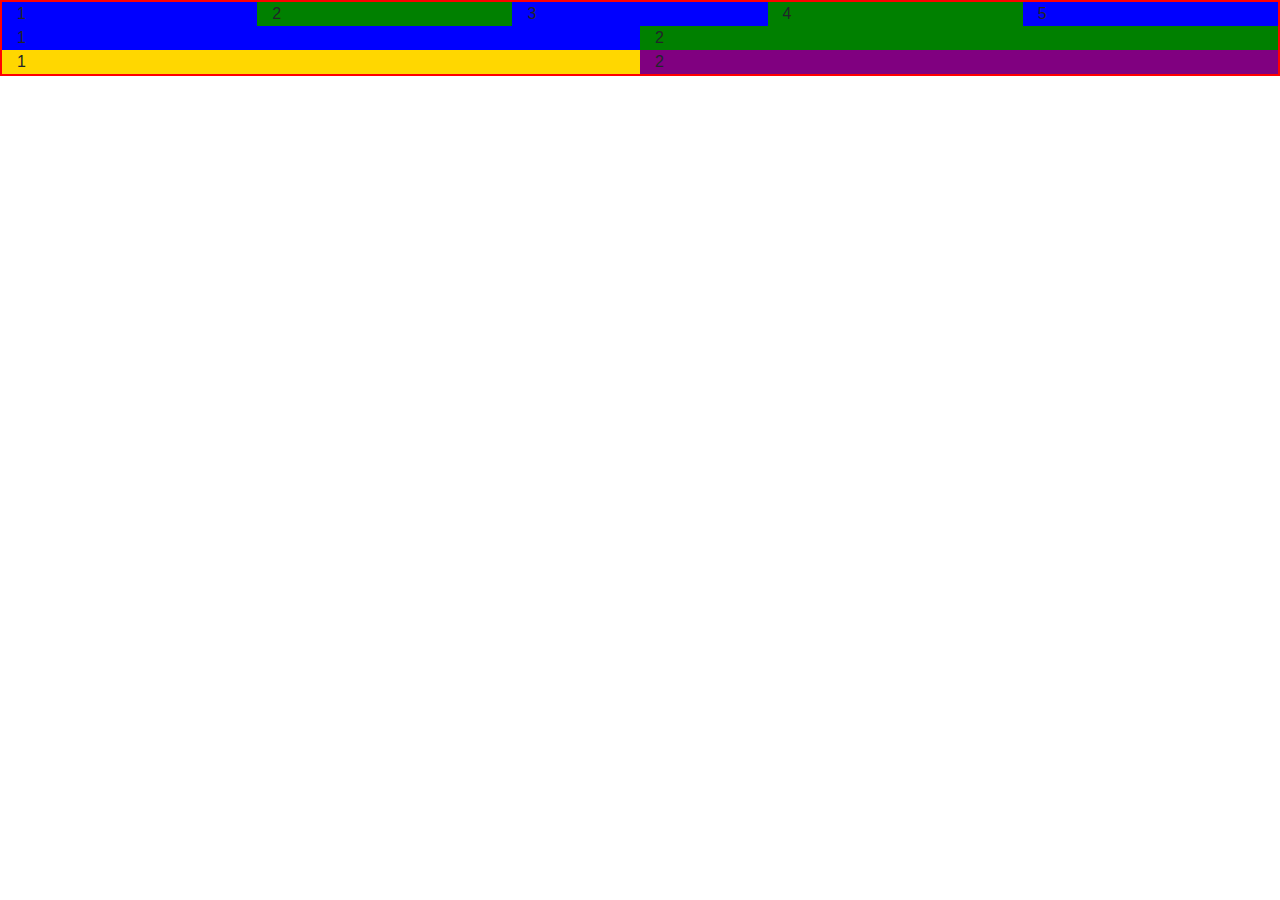
<file: jquery/page/index.html>
<!DOCTYPE html>
<html lang="fr">
<head>
    <meta charset="UTF-8">
    <meta name="viewport" content="width=device-width, initial-scale=1.0">
    <meta http-equiv="X-UA-Compatible" content="ie=edge">
    <title>Mon bootstrap d'acceuil</title>

    <link rel="stylesheet" href="https://stackpath.bootstrapcdn.com/bootstrap/4.4.1/css/bootstrap.min.css" integrity="sha384-Vkoo8x4CGsO3+Hhxv8T/Q5PaXtkKtu6ug5TOeNV6gBiFeWPGFN9MuhOf23Q9Ifjh" crossorigin="anonymous">

    <!-- style perso est chargé es second pour venir modifier le style bootstrap.css apres le chargement de celui-ci -->
    <link rel="stylesheet" href="css/style_perso.css">
</head>
<body>
    <!-- 2 types de conteneurs: adaptatif (.container) et fluide (container-fluid) -->
    <div class="contour container-fluid">
        <div class="row">
            <div class="col bleu">1</div>
            <div class="col vert">2</div>
            <div class="col bleu">3</div>
            <div class="col vert">4</div>
            <div class="col bleu">5</div>
        </div>
        <div class="row">
            <div class="col-md bleu">1</div>
            <div class="col-md vert">2</div>
        </div>
        <div class="row">
            <div class="col-sm-8 col-lg-6 jaune">1</div>
            <div class="col-sm-4 col-lg-6 violet">2</div>
        </div>

    </div>









    <script src="https://code.jquery.com/jquery-3.4.1.slim.min.js" integrity="sha384-J6qa4849blE2+poT4WnyKhv5vZF5SrPo0iEjwBvKU7imGFAV0wwj1yYfoRSJoZ+n" crossorigin="anonymous"></script>
    <script src="https://cdn.jsdelivr.net/npm/popper.js@1.16.0/dist/umd/popper.min.js" integrity="sha384-Q6E9RHvbIyZFJoft+2mJbHaEWldlvI9IOYy5n3zV9zzTtmI3UksdQRVvoxMfooAo"  crossorigin="anonymous"></script>
    <script src="https://stackpath.bootstrapcdn.com/bootstrap/4.4.1/js/bootstrap.min.js" integrity="sha384-wfSDF2E50Y2D1uUdj0O3uMBJnjuUD4Ih7YwaYd1iqfktj0Uod8GCExl3Og8ifwB6"    crossorigin="anonymous"></script>
    
</body>
</html>
</file>
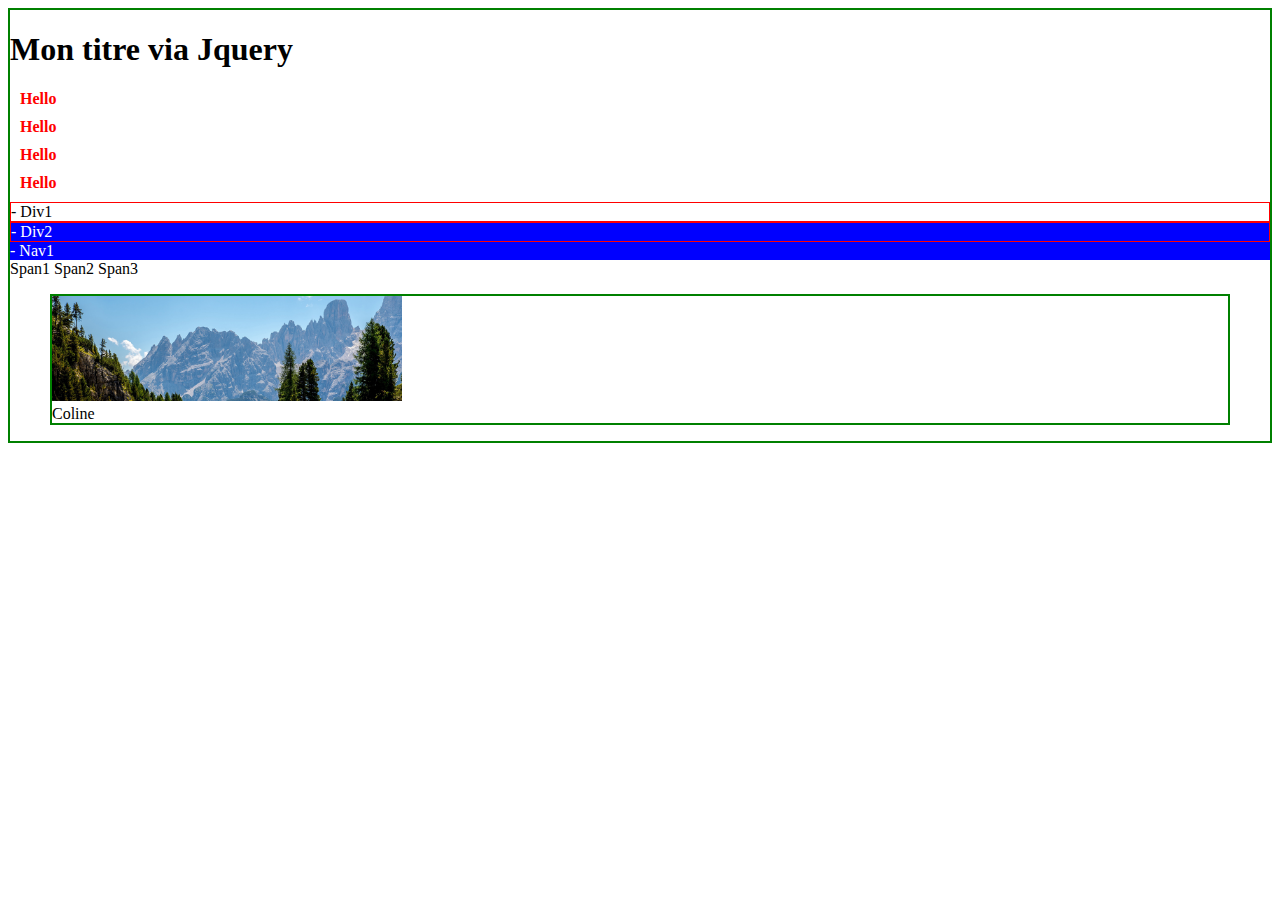
<file: jquery/01-selecteurs/selecteurs.html>
<!DOCTYPE html>
<html lang="fr">
<head>
    <meta charset="UTF-8">
    <meta name="viewport" content="width=device-width, initial-scale=1.0">
    <meta http-equiv="X-UA-Compatible" content="ie=edge">
    <title>Selecteurs Jquery</title>
    <style>
        .maclasse {
            color: blue;
            text-decoration: underline;
            background: skyblue;
        }
    </style>
</head>
<body>
    <!-- le cours est basé sur les élémentes qui changent en javaScript -->
    <h1>Titre H1</h1>
    <p>paragraphe1</p>
    <p>paragraphe2</p>
    <p>paragraphe3</p>
    <p>paragraphe4</p>

    <div>Div1</div>
    <div class="select">Div2</div>
    <nav class="select">Nav1</nav>


    <span>Span1</span>
    <span>Span2</span>
    <span class="fakeClass">Span3</span>

    <figure>
        <img src="picmontange.jpg" alt="Coline" style="width: 350px">
        <figcaption></figcaption>
    </figure>
   
    <script src="../sources/jquery-3.4.1.js"></script>
   
    <script>
        // console.log(document.getElementsByTagName('h1'));
        // console.log(document.querySelector('h1').innerHTML);

        // la fonction query $ est l'équivalent d'un document.querySelectorAll()
        // la méthode html() permet de recuperer le contenu d'une balise au mm titre que innerHTML

        // la méthode eq() permet de selectionner en jquery un indice d'une collection d'objets
        console.log($('h1').eq(0).html())

        // pour le redefinir:
        $('h1').eq(0).html('Mon titre via Jquery');

        // on peut mettre un lien ds la méthode html
        $('h1').eq(0).html('<a href="#">Mon titre via Jquery</a>');

        // pour redefinir le contenu texte
        // $('h1').eq(0).text('<a href="#">Mon titre via Jquery</a>');
        console.log($('h1').eq(0).text('Mon titre via Jquery'));

        console.log($('p').eq(2).text());
        console.log(maVariable)
        var maVariable = $('p').eq(0).html();

        // plutot de remplacer le texte d'une liste on peut y ajouter du texte. Aussi       nous allons devoir choisir de le rejouter avant , ou après

        $('p').eq(1).append(' Après');

        $('p').eq(1).append(' <span style="color: purple;">Après</span>');

        $('p').eq(2).prepend(' Avant');

       
        // methode css() applique des changements css en remplacement de .style
        $('p').html('Hello');
        // pour viser un élément precis on ajoute .eq(numéro)
        $('p').eq(0).html('Hello');

        // appliquer un seul changement

        $('p').css("color", "red");

        // appliquer plusieurs changements
        $('p').css({
            'color':'red', 
            'font-weight': 'bold', 
            'margin': '10px'
            });
        

        // selectionner les deux div, leur donner un contour rouge
        $('div').css( "border", "red solid 1px");

        // selectionner les elements qui ont la class select pour leur appliquer une couleur de font bleu et un texte white

        $('.select').css({
            'color':'white', 
            'background': 'blue', 
        });

        // selectionner les 3 elements pour les faire précéder leur conteus d'un tiret '- '
        $('.select , div').prepend('- '); //ici on met un crochet pour ts les éléments



        // MANIPULATIONS DE CLASSES: (addClass(), removeClass(), toggeleClass() et hasClass())

        // addclass() permet d'ajouter une calsse à la selection

        console.log($('span').eq(1).text());
        $('span').eq(1).addClass('maclasse');

        // removeClass( retire une classs existante à un élément)

        $('span').eq(2).removeClass('fakeClass');

        // retirer la class maclass au span 2
        $('span').eq(1).removeClass('maclasse');

        //  MANIPULATION D'ATTRIBUTS (attr(), removeAttr())

        // attr()(infobulle) qui établit un nouvel attribut
        $('div').eq(1).attr("title", "Hello")

        // removeAttr()(infobulle) qui établit un nouvel attribut
        $('div').eq(1).removeAttr("title", "Hello")

        // retirez svp le class="" maintenant vide de votre span2
        $('span').eq(1).removeAttr("class")

        // dexième écriture
        $('span:eq(1) , span:eq(2)').removeAttr("class")


        // Notion de parents enfants

        // en selectionnant le parent (figure) je lui demande de chercher un enfant (img) pour lui attribuer un attribut
        $('figure').find('img').attr("title", "Montagne");

        // en selectionnant un enfant je cherche à toucher le parent 
        // .parent() va chercher le parent naturel
        $('img').parent().css("border", "2px solid green");

        // paren().parent() il va chercher le parent du parent
        $('img').parent().parent().css("border", "2px solid green");

        // exercice:
        // le but sera de récuperer l'attribut "Alt" dans une variable et le mettre ds figcaption


        // console.log() present pour verifier tout de suite si je parviens à recuperer le contenu de alt

        console.log($('img').attr('alt'));
        
        // une fois certain que je recupere le contenu souhaité, j'affiche ce contenu dans une variable
        var monAlt = $('img').attr('alt');

        // je verifie que ma variable contient bien le alt
        console.log(monAlt);

        // je selectionne ma légende (figcaption) pour remplir la balise avec ma variable(Le contenu du alt)
        $('figcaption').html(monAlt);

        // le tout  peut aussi se résoudre en une seule ligne: 
        // $('figcaption').html($('img').attr('alt'));
        











        





    </script>
</body>
</html>
</file>
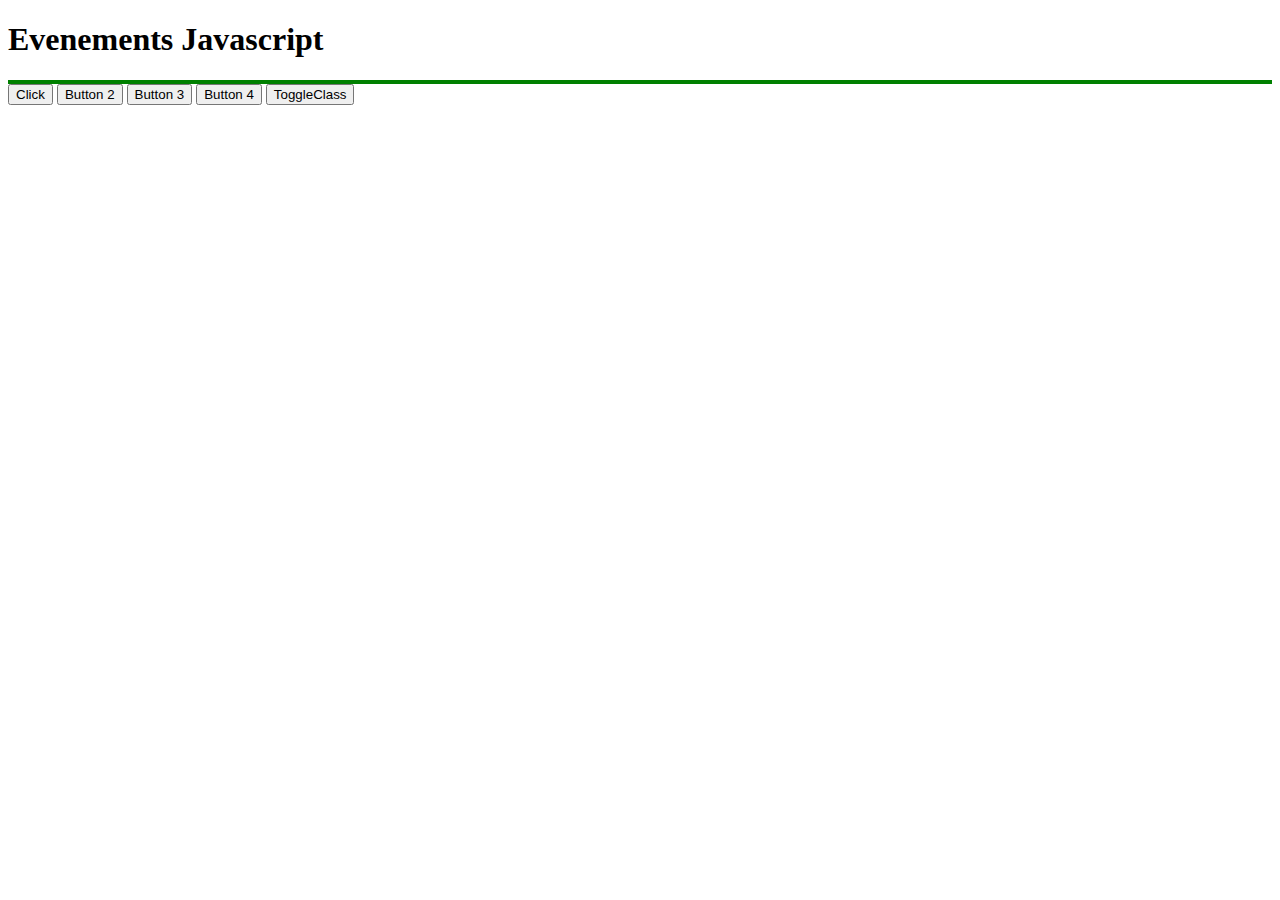
<file: jquery/02-evenements/evenements.html>
<!DOCTYPE html>
<html lang="fr">
<head>
    <meta charset="UTF-8">
    <meta name="viewport" content="width=device-width, initial-scale=1.0">
    <meta http-equiv="X-UA-Compatible" content="ie=edge">
    <title>Evenements Jquery</title>
    <style>
        .maClasse{
            background-color: dodgerblue;
            color: white;
            border: 1px solid gray;
        }
        
    </style>

</head>
<body>
    <h1>Evenements</h1>
    <main>
        <article>
            <p style="display: none;">Mon paragraphe</p>
        </article>
    </main>

    <button id="button1">Click</button>
    <button id="button2">Button 2</button>
    <button id="button3">Button 3</button>
    <button id="button4">Button 4</button>
    <button id="button5">ToggleClass</button>

    <script src="../sources/jquery-3.4.1.js"></script>
    <script>
        // $(document).ready(function(){
            $(function(){
                $('h1').append(' Javascript');

                $('#button1').click(function(){
                    // alert('cliqué');
                    // faire qu'au clic le texte h1 se souligne
                     $('h1').css("color", "blue");
                     $('h1').css("text-decoration", "underline");
                });

                // un double clic sur le bouton 2 angendre un changement de couleur du body (.dblclick())

                // $('#button2').dblclick(function(){
                //      $('body').css({
                //     'background-color':'red', 
                //     });
                // });

                 $('#button2').dblclick(function(){
                    $('body').css({"background":"pink", 
                    "font-family":"sans-serif"});
                    
                    // le mot clef this serefère à la selection active" $('#button2')"
                    $(this).css("display", "none");
                 }); 



                //  $('#button3').mouseenter(function(){
                //      $('main').addClass('maClasse');
                //  });

                //  $('#button3').mouseleave(function(){
                //      $('main').removeClass('maClasse');
                //  });

                // LA METHODE HOVER joue le rôle cumulé de mouseenter() et mouseleave() à travers 2 fonctions, la première s'exercute au survol, la seconde à la fin de la seconde de l'élément visé

                $('#button3').hover(
                    function(){
                        $('main').addClass('maClasse');
                    },
                    function(){
                        $('main').removeClass('maClasse');     

                    }
                );

                // la MANIPULATION toggleClass
                $('#button5').click(function(){
                    $('h1').toggleClass('maClasse')
                })

                // LA METHODE TOGGLE
                 $('#button4').click(function(){
                     $('p').toggle(2000);
                 })

                //  methode .on()
                $('p').on("click", function(){
                    $(this).append(' clic');
                })

                // mettez en place en selectionnant article une modification de main (contour)
                $('article').parent().css("border", "2px solid green");

                // retirons les marges du paragraphe à partir de la selection de son parent article
                $('article').find('p').css("margin", "0");


            









            }); 
    
    </script>
     
    
</body>
</html>
</file>
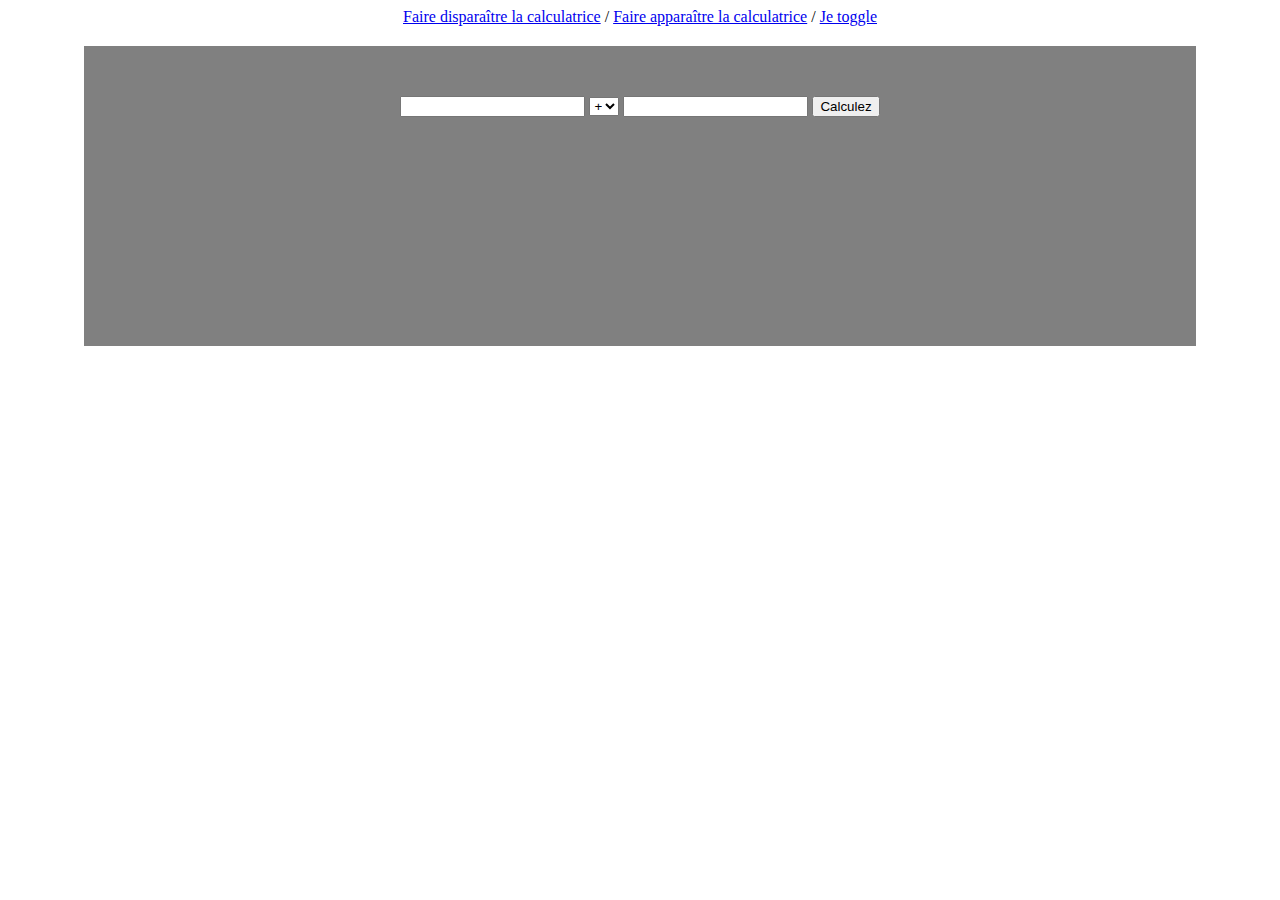
<file: jquery/03-entrainement/calculatrice.html>
<!DOCTYPE htmL>
<html>
    <head>
        <meta charset="UTF-8">
        <title>Calculatrice</title>
        <style>
          body {
              text-align: center;
          }
        </style>
    </head>
    <body>
        <a href="#" id="afficher">Faire disparaître la calculatrice</a> <span>/</span> <a href="#" id="cacher">Faire apparaître la calculatrice</a> <span>/</span> <a href="#" id="toggle">Je toggle</a>
       <div id="conteneur" style="background-color: gray; height: 200px; width: 80%; margin: 20px auto; text-align: center; padding: 50px;">
            
            <form action="#" method="get">
                <input type="number" name="saisie1" id="saisie1">
                <select name="operateur" id="operateur">
                    <option>+</option>
                    <option>-</option>
                    <option>*</option>
                    <option>/</option>
                </select>
                <input type="number" name="saisie2" id="saisie2">
                <input type="submit" name="bouton" id="bouton" value="Calculez">
    
            </form>
       </div>
        
        <script src="../sources/jquery-3.4.1.js"></script>
        <script>
            
            $(function(){
                function calcul(event){
                    event.preventDefault();
                    // console.log('ça marche');
                    var monSaisie1 = $('#saisie1').val();
                    // console.log(monSaisie1);
                    var monSaisie2 = $('#saisie2').val();
                    // console.log(monSaisie2);
                    var monOperateur = $('#operateur').val();
                    // console.log(monOperateur);
                    if( monOperateur ==  '+'){
                        resultat = parseInt(monSaisie1) + parseInt(monSaisie2);
                        console.log(resultat);
                    }
                    if( monOperateur == '-'){
                        resultat = (monSaisie1 - monSaisie2);
                        console.log(resultat);
                    }
                    if( monOperateur == '*'){
                        resultat = (monSaisie1 * monSaisie2);
                        console.log(resultat);
                    }
                    if( monOperateur == '/'){
                        resultat = (monSaisie1 / monSaisie2);
                        console.log(resultat);
                    }
                    alert( monSaisie1  + monOperateur + monSaisie2 + '=' + resultat );
                };
                $('#bouton').click(calcul);
                $('#afficher').click(function(){
                    $('#conteneur').slideDown();
                });
                $('#cacher').click(function(){
                    $('#conteneur').slideUp();
                });
                $('#toggle').click(function(){
                    $('#conteneur').slideToggle();
                });
            });
                
        </script>
    </body>
</html>
</file>
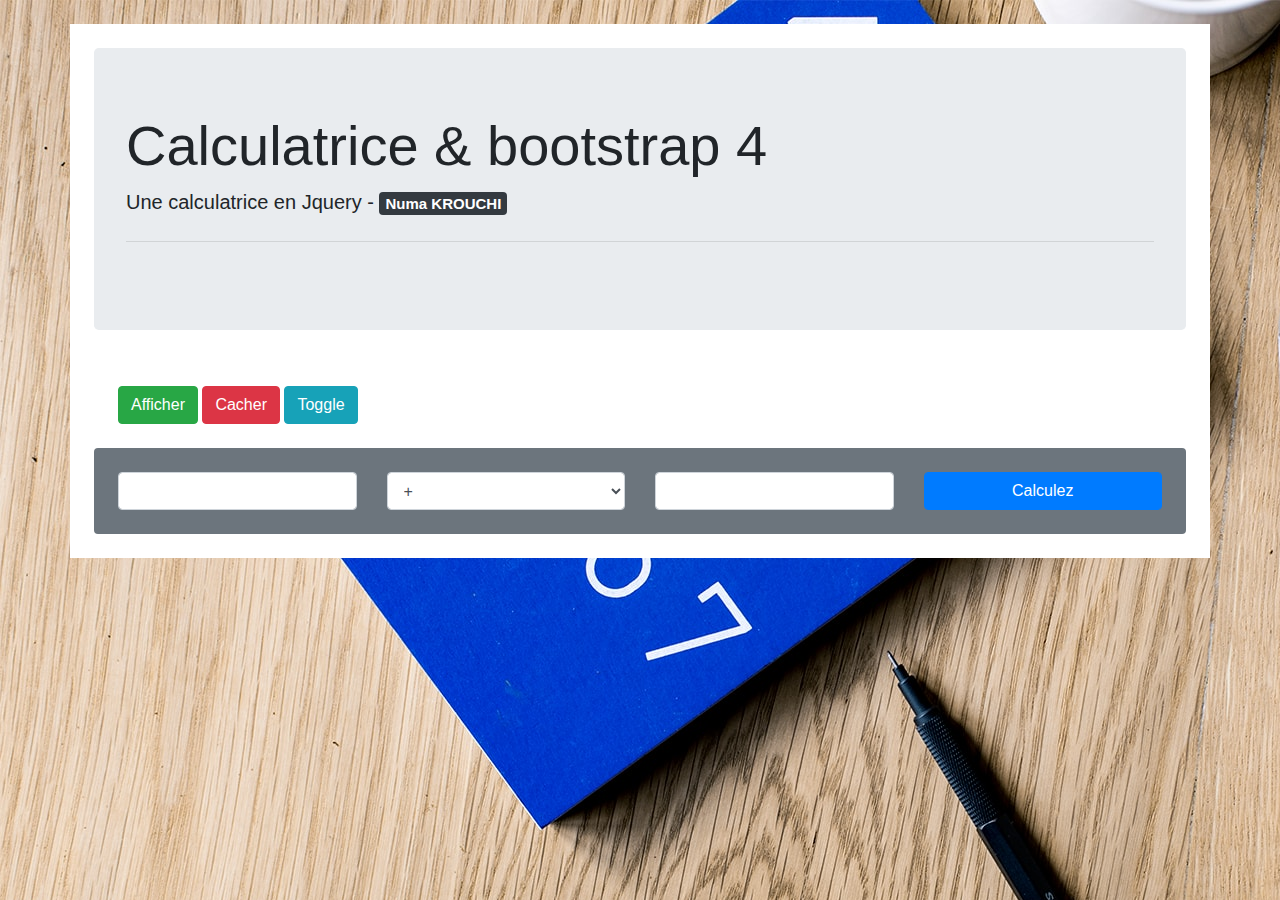
<file: jquery/03-entrainement/calculatrice_bt.html>
<!DOCTYPE htmL>
<html lang="fr">
    <head>
        <!-- meta tags indispensables -->
        <meta charset="UTF-8">

        <!-- shrink-to-fit=no pour bootstrap -->
        <meta name="viewport" content="width=device-width, initial-scale=1, shrink-to-fit=no">
        <title>Calculatrice - Numa - Bootstrap</title>
        <!-- bootstrap css cdn  -->
        <link rel="stylesheet" href="https://stackpath.bootstrapcdn.com/bootstrap/4.4.1/css/bootstrap.min.css" integrity="sha384-Vkoo8x4CGsO3+Hhxv8T/Q5PaXtkKtu6ug5TOeNV6gBiFeWPGFN9MuhOf23Q9Ifjh" crossorigin="anonymous">
        <style>
          body {
              background: url(../img/volkan-olmez-aG-pvyMsbis-unsplash.jpg);
          }

        </style>
    </head>
    <body>

      <div class="container bg-white p-4 mt-4">
            <div class="jumbotron">
                <h1 class="display-4">Calculatrice & bootstrap 4</h1>
                <p class="lead">Une calculatrice en Jquery - <span class="badge badge-dark">Numa KROUCHI</span></p>
                <hr class="my-4">
            </div> 
            
            <div class="p-4">
                <button type="button" class="btn btn-success" id="afficher">Afficher</button>
                <button type="button" class="btn btn-danger" id="cacher">Cacher</button>
                <button type="button" class="btn btn-info" id="toggle">Toggle</button>
            </div>

            <!-- <a href="#" id="afficher">afficher</a> <span>/</span> <a href="#" id="cacher">cacher</a> <span>/</span> <a href="#" id="toggle">Je toggle</a>
           <div id="conteneur">
                 -->
        
            <div id="conteneur" class="bg-secondary rounded p-4">
                <form action="#" method="GET">
                    <div class="row">
    
                         <div class="col">
                                <input type="number" class="form-control" name="saisie1" id="saisie1">
                        </div>
    
    
                        <div class="col">
                            <select class="form-control" name="operateur" id="operateur">
                                <option>+</option>
                                <option>-</option>
                                <option>*</option>
                                <option>/</option>
                            </select>
                        </div>
    
    
                        <div class="col">
                            <input type="number" class="form-control" name="saisie2" id="saisie2">
                        </div>
                        
                        <div class="col">
                            <button type="submit" class="form-control btn btn-primary" name="bouton" id="bouton" value="Calculez">Calculez</button>
                        </div>
                
                    </div>
                </form>
                    <!-- fin conteneur -->
            </div id="conteneur">
      </div>
       <!-- jquery vient avant, en suite popper.js et javaScript à la fin -->

       <script src="https://code.jquery.com/jquery-3.4.1.slim.min.js" integrity="sha384-J6qa4849blE2+poT4WnyKhv5vZF5SrPo0iEjwBvKU7imGFAV0wwj1yYfoRSJoZ+n" crossorigin="anonymous"></script>
       <script src="https://cdn.jsdelivr.net/npm/popper.js@1.16.0/dist/umd/popper.min.js" integrity="sha384-Q6E9RHvbIyZFJoft+2mJbHaEWldlvI9IOYy5n3zV9zzTtmI3UksdQRVvoxMfooAo"       crossorigin="anonymous"></script>
       <script src="https://stackpath.bootstrapcdn.com/bootstrap/4.4.1/js/bootstrap.min.js" integrity="sha384-wfSDF2E50Y2D1uUdj0O3uMBJnjuUD4Ih7YwaYd1iqfktj0Uod8GCExl3Og8ifwB6"      crossorigin="anonymous"></script>     
       <!-- Bibliothèque jquery --> 
        <script src="../sources/jquery-3.4.1.js"></script>
        <script>
            
            $(function(){
                function calcul(event){
                    event.preventDefault();
                    // console.log('ça marche');
                    var saisie1 = $('#saisie1').val();
                    // console.log(saisie1);
                    var saisie2 = $('#saisie2').val();
                    // console.log(saisie2);
                    var operateur= $('#operateur').val();
                    // console.log(operateur);
                    if( operateur==  '+'){
                        resultat = parseInt(saisie1) + parseInt(saisie2);
                        console.log(resultat);
                    }
                    if( operateur== '-'){
                        resultat = (saisie1 - saisie2);
                        console.log(resultat);
                    }
                    if( operateur== '*'){
                        resultat = (saisie1 * saisie2);
                        console.log(resultat);
                    }
                    if( operateur== '/'){
                        resultat = (saisie1 / saisie2);
                        console.log(resultat);
                    }
                    alert( saisie1  + " " +  operateur + " " + saisie2 + " = " + resultat );
                };
                $('#bouton').click(calcul);
                $('#afficher').click(function(){
                    $('#conteneur').slideDown();
                });
                $('#cacher').click(function(){
                    $('#conteneur').slideUp();
                });
                $('#toggle').click(function(){
                    $('#conteneur').slideToggle();
                });
            });
                
        </script>
    </body>
</html>
</file>
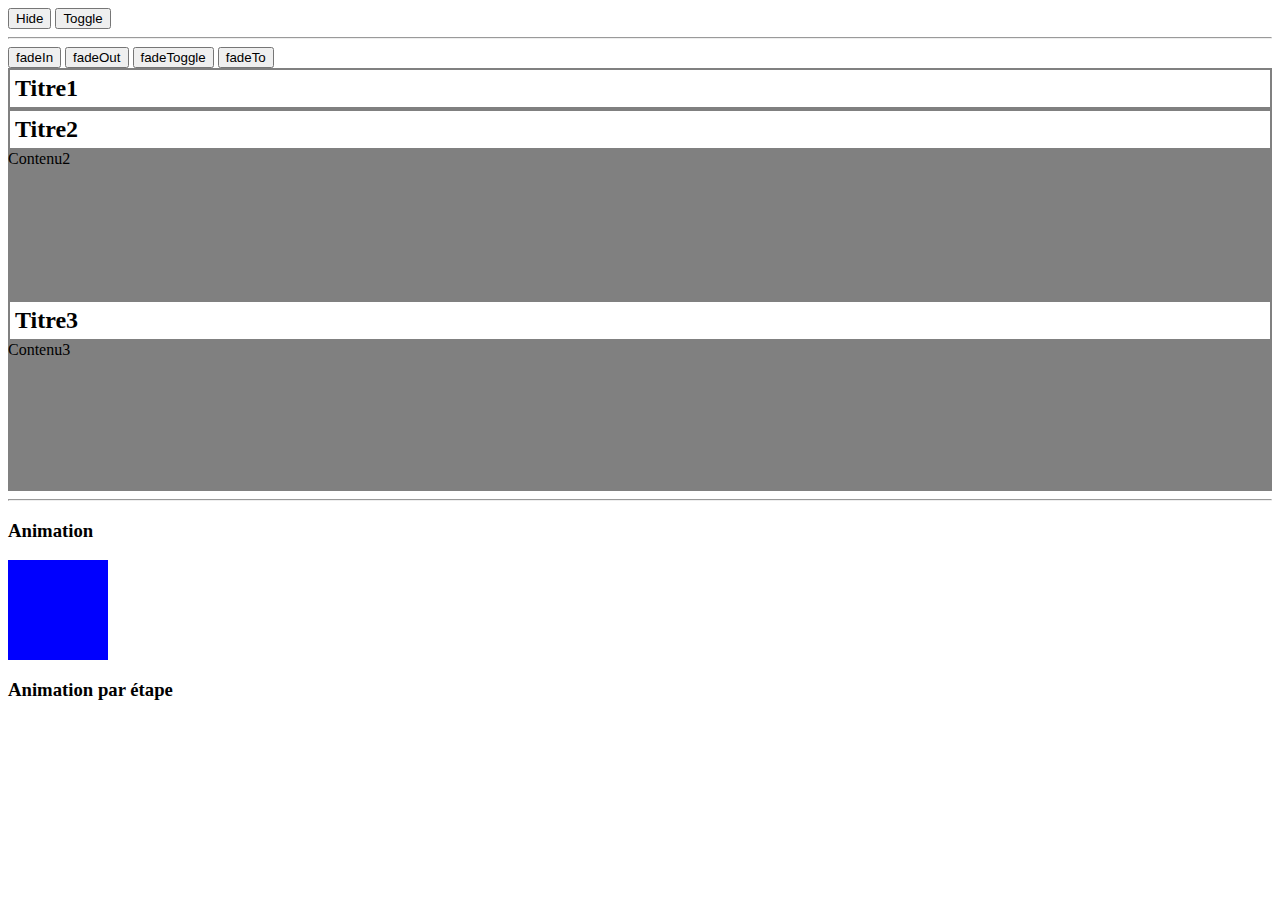
<file: jquery/03-entrainement/entrainement.html>
<!DOCTYPE html>
<html lang="fr">
<head>
    <meta charset="UTF-8">
    <meta name="viewport" content="width=device-width, initial-scale=1.0">
    <meta http-equiv="X-UA-Compatible" content="ie=edge">
    <title>Entrainement Jquery</title>
    <style>
        h2{
            border: 2px solid gray;
            margin: 0;
            padding: 5px;
        }
        h2+div{
            background: gray;
            height: 150px;
        }
        #cube{
            width: 100px;
            height: 100px;
            background: blue;
            position: relative;
        }
        
    </style>

</head>
<body>
    <div id="div1" style="display: none;">
        Contenu de la div
    </div>
    <button id="b2">Hide</button>
    <button id="b1" style="display: none;">Show</button>
    <button id="b3">Toggle</button>
    <hr>
    <div id="div2" style="display: none;">
        <p>
            Lorem ipsum, dolor sit amet consectetur adipisicing elit. Quam dicta dolore repellat error animi. Blanditiis, repudiandae pariatur ipsam rem incidunt obcaecati debitis doloremque corporis fugit quam, quaerat nobis ex dolor?Lorem ipsum, dolor sit amet consectetur adipisicing elit. Excepturi perspiciatis mollitia rerum officiis accusamus! Provident natus sapiente facere, dignissimos inventore deleniti optio fuga aliquid expedita amet aut explicabo, sint nesciunt. Lorem, ipsum dolor sit amet consectetur adipisicing elit. Eaque ex nam cum magni fugiat deleniti aut, error maiores ad in. Excepturi at provident inventore illo dolore distinctio molestiae odit amet.
            <img src="../01-selecteurs/picmontange.jpg" alt="Montagne" style="width: 500px; float: left;">Lorem ipsum dolor sit amet consectetur adipisicing elit. Iure beatae necessitatibus ab et animi porro similique? Dolor quasi quidem explicabo, nisi quod dolores reprehenderit numquam laboriosam dolorum quos autem quo?Lorem ipsum, dolor sit amet consectetur adipisicing elit. Ad facilis accusantium, doloremque nisi excepturi dolores animi ullam ut? Quia dolorum sed voluptates vero, enim repudiandae ea eos nesciunt corporis soluta! Lorem ipsum dolor sit amet consectetur adipisicing elit. Sed natus commodi sunt quisquam asperiores quas vitae labore eius! Impedit natus culpa suscipit amet dicta alias eveniet enim necessitatibus sit. Ab. Lorem ipsum dolor, sit amet consectetur adipisicing elit. Voluptatum eaque quidem asperiores delectus laboriosam iusto expedita doloribus, exercitationem veritatis quod? Eaque aspernatur architecto dolor quae corrupti reprehenderit repellendus tempora neque! Lorem ipsum dolor sit amet consectetur adipisicing elit!
        </p>

    </div>
    <button id="b4">fadeIn</button>
    <button id="b5">fadeOut</button>
    <button id="b6">fadeToggle</button>
    <button id="b7">fadeTo</button>

    <h2 id="titre1">Titre1</h2>
    <div id="contenu1" style="display: none;">Contenu1</div>

    <h2 id="titre2">Titre2</h2>
    <div id="contenu2">Contenu2</div>

    <h2 id="titre3">Titre3</h2>
    <div id="contenu3" >Contenu3</div>
    <hr>
    <h3>Animation</h3>
    <div id="cube"></div>
    <h3 style="position: relative;">Animation par étape</h3>
    <div id="cube2"></div>


    
    <script src="../sources/jquery-3.4.1.js"></script>
    <script>
        // methode show() montre un element si celui ci est display none(style="display: none;")
            $(function(){
            // exemple methode show()
                $('#b1').click(function(){
                    $('#div1').show();
                    $('#b1').hide();
                    $('#b2').show();
                });
            
            //  notre but est de viser le b2 pour qu'il cache la div si elle est visible
                $('#b2').click(function(){
                    $('#div1').hide();
                    $('#b2').hide();
                    $('#b1').show();
                });

            // même exemple pour toggle
                $('#b3').click(function(){
                    $('#div1').toggle();
                });

            // fadeToggle / fadeIn / fadeOut
                $('#b4').click(function(){
                    $('#div2').fadeIn(2000);
                });
            
            // creer un fadeOut de div 2 cliquant sur b5
                $('#b5').click(function(){
                    $('#div2').fadeOut(1000);
                });
            // creer un fadeToggle de div 2 cliquant sur b6
                $('#b6').click(function(){
                    $('#div2').fadeToggle(3000, function(){
                        // alert('Animation terminée !')
                    });
                });

            // fadeTo()
            $('#b7').click(function(){
                $('#div2').fadeTo(2000, 0.50, function(){
                    alert('Animation terminée !')
                });
            
            })

            // effet slide
            // slideDown
            $('#titre1').click(function(){
                $('#contenu1').slideDown('slow', function(){
                    alert('fini !')
                });
            });
            // slideUp
            $('#titre2').click(function(){
                $('#contenu2').slideUp('slow');
            });
            // slideToggle
            $('#titre3').click(function(){
                $('#contenu3').slideToggle();
            });

            // METHODE ANIMATE 
            $('#cube').on('click', function(){
                $(this).animate({
                    'width': '200px',
                    'height': '80px',
                    'left': '100px'
                });
            })
            //animation par étape
            function etapes(){
                    $(this).animate({'opacity' : '1'}, 800);
                    $(this).animate({'left': '200px' }, 2000);
                    $(this).animate({'opacity' : '0.5'}, 800);
                    $(this).animate({'left': '-200px' }, 1000);
                    };
                    $('#cube2').mouseenter(etapes);
                    $('#cube+h3').click(etapes);

           


            }); 
    
    </script>
     
    
</body>
</html>
</file>
<file: jquery/page/css/style_perso.css>
/* Feuille de style perso css pour bootstrap  */
.contour {
    border: 2px solid red;
}
.bleu {
    background: blue;
}
.vert {
    background: green;
}
.jaune {
    background: gold;
}
.violet {
    background: purple;
}
</file>
